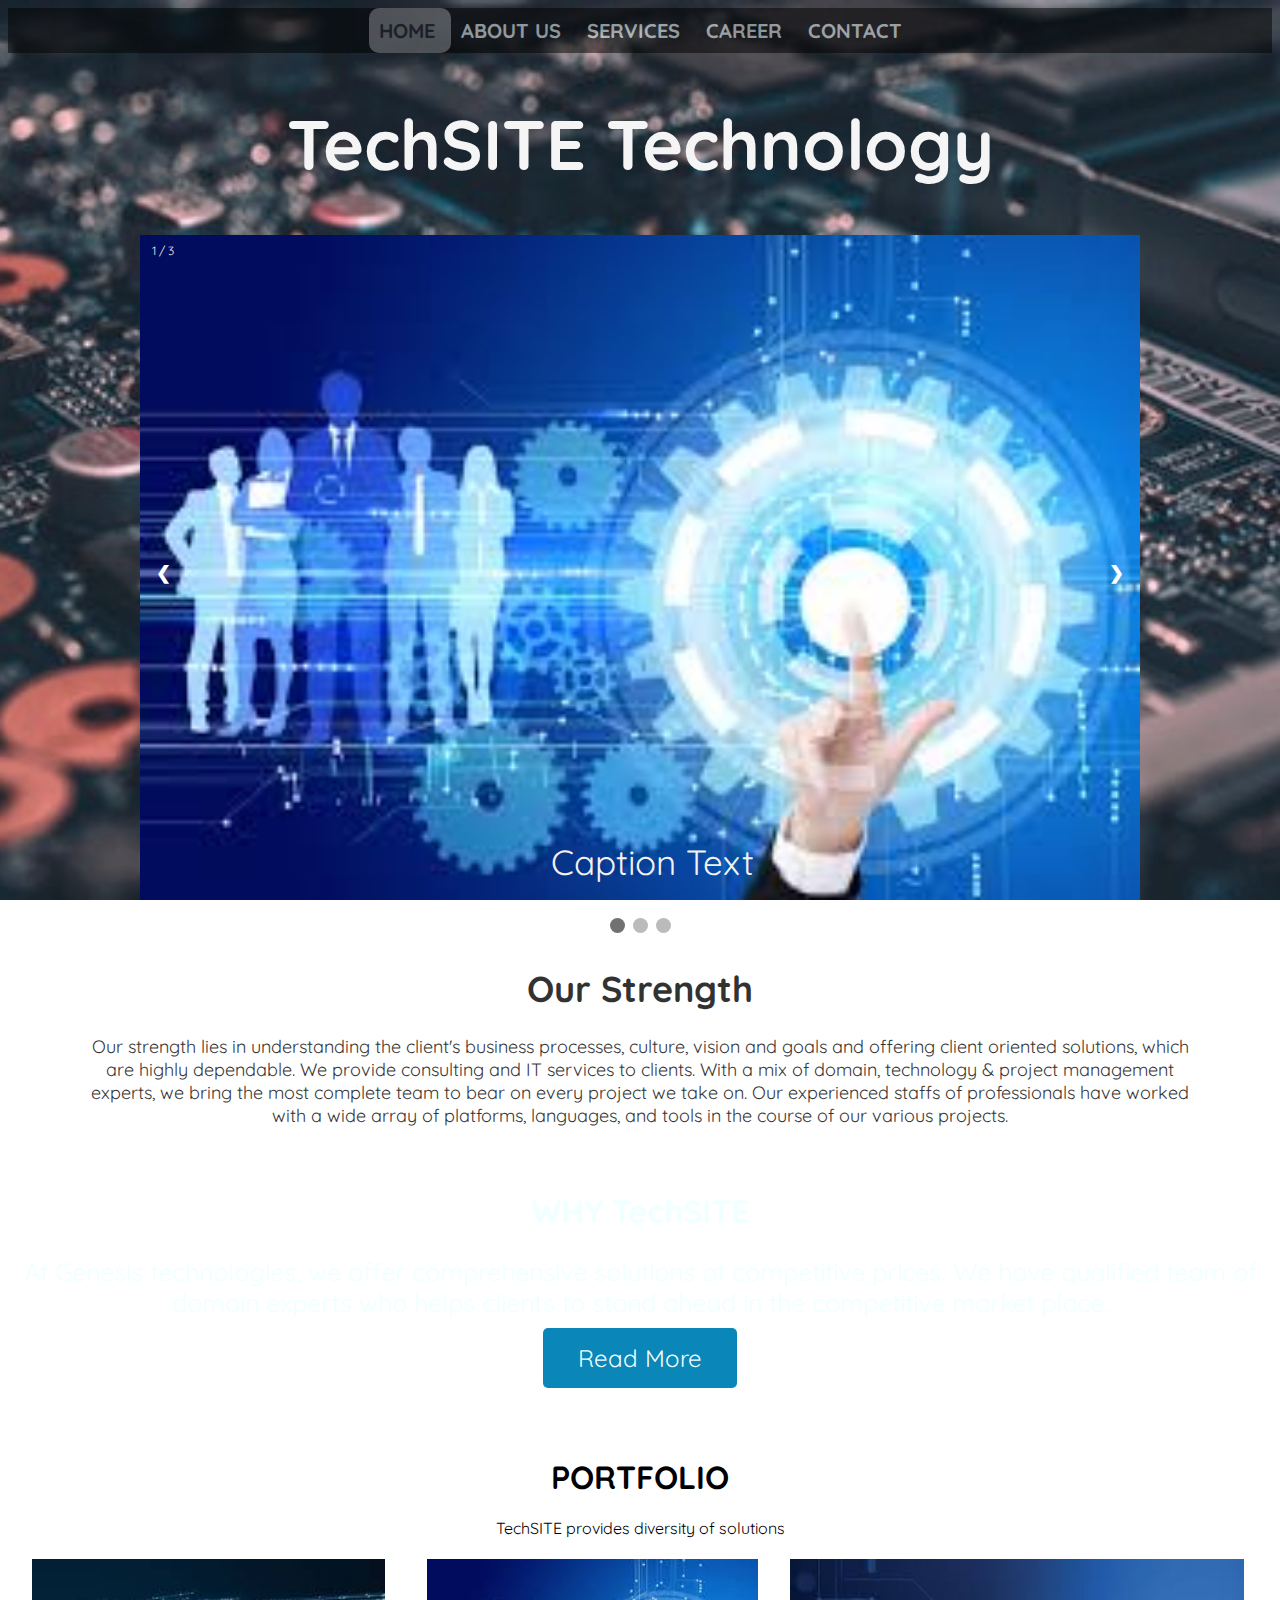
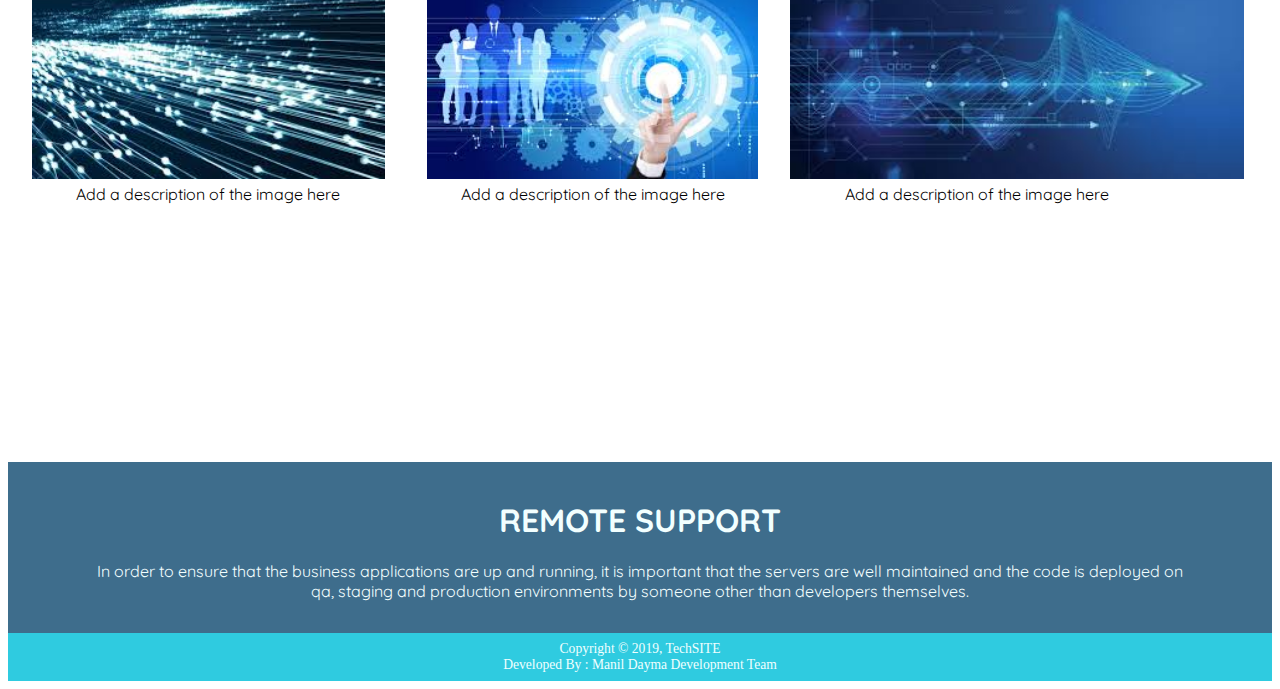
<file: index.html>
<html>

<head>
  <title>TechSITE</title>

</head>
<link rel="stylesheet" href="style.css" />
<link href="https://fonts.googleapis.com/css?family=Quicksand" rel="stylesheet">

<body>

  <nav class="menu">
    <a id="link" href="index.html" class="ma"> HOME </a>
    <a id="link" href="about.html" class="m1"> ABOUT US </a>
    <a id="link" href="services.html" class="m1"> SERVICES </a>
    <a id="link" href="career.html" class="m1"> CAREER </a>
    <a id="link" href="contact.html" class="m1"> CONTACT </a>
  </nav>

  <div>
    <h1 id="techsite">TechSITE  Technology</h1>
  </div>

  <div class="slideshow-container">
    <div class="mySlides fade">
      <div class="numbertext">1 / 3</div>
      <img src="./images/5.jpg" style="width:100%">
      <div class="text">Caption Text</div>
    </div>

    <div class="mySlides fade">
      <div class="numbertext">2 / 3</div>
      <img src="./image/4.jpg" style="width:100%">
      <div class="text">Caption Two</div>
    </div>


    <div class="mySlides fade">
      <div class="numbertext">3 / 3</div>
      <img src="./image/h2.jpg" style="width:100%">
      <div class="text">Caption Three</div>
    </div>

    <a class="prev" onclick="plusSlides(-1)">&#10094;</a>
    <a class="next" onclick="plusSlides(1)">&#10095;</a>

  </div>
  <br>

  <div style="text-align:center">
    <span class="dot" onclick="currentSlide(1)"></span>
    <span class="dot" onclick="currentSlide(2)"></span>
    <span class="dot" onclick="currentSlide(3)"></span>
  </div>

  <script>
    var slideIndex = 1;
    showSlides(slideIndex);

    function plusSlides(n) {
      showSlides(slideIndex += n);
    }

    function currentSlide(n) {
      showSlides(slideIndex = n);
    }

    function showSlides(n) {
      var i;
      var slides = document.getElementsByClassName("mySlides");
      var dots = document.getElementsByClassName("dot");
      if (n > slides.length) { slideIndex = 1 }
      if (n < 1) { slideIndex = slides.length }
      for (i = 0; i < slides.length; i++) {
        slides[i].style.display = "none";
      }
      for (i = 0; i < dots.length; i++) {
        dots[i].className = dots[i].className.replace(" active", "");
      }
      slides[slideIndex - 1].style.display = "block";
      dots[slideIndex - 1].className += " active";
    }
  </script>

  <div class="strength">
    <h1>Our Strength</h1>
    <p class="strengthpara">Our strength lies in understanding the client's business processes, culture, vision and goals and offering client oriented
      solutions, which are highly dependable. We provide consulting and IT services to clients. With a mix of domain, technology
      & project management experts, we bring the most complete team to bear on every project we take on. Our experienced
      staffs of professionals have worked with a wide array of platforms, languages, and tools in the course of our various
      projects.</p>
  </div>

  <div class="why">
    <h1>WHY TechSITE</h1>
    <p class="whyp">At Genesis technologies, we offer comprehensive solutions at competitive prices. We have qualified team of domain experts
      who helps clients to stand ahead in the competitive market place.</p>
    <a class='readmore' id="link" href="services.html">Read More</a>
  </div>

  <div class="port">
    <h1>PORTFOLIO</h1>
    <p>TechSITE provides diversity of solutions</p>

    <div class="row">
      <div class="column">
        <img src="./images/4.jpg" style="height:220px">
        <div class="desc">Add a description of the image here</div>
      </div>
      <div class="column">
        <img src="./images/5.jpg" style="height:220px">
        <div class="desc">Add a description of the image here</div>
      </div>
      <div class="column">
        <img src="./images/2.jpg" style="height:220px">
        <div class="desc">Add a description of the image here</div>
      </div>
    </div>

  </div>

  <div class="remote">
    <h1>REMOTE SUPPORT</h1>
    <p style="text-align:center">In order to ensure that the business applications
       are up and running, it is important that the servers are well maintained
      and the code is deployed on qa, staging and production environments by someone
       other than developers themselves.
    </p>
  </div>

  <footer>
    <div> Copyright &copy; 2019, TechSITE </div>
    <div> Developed By : Manil Dayma Development Team</div>
  </footer>
</body>

</html>
</file>
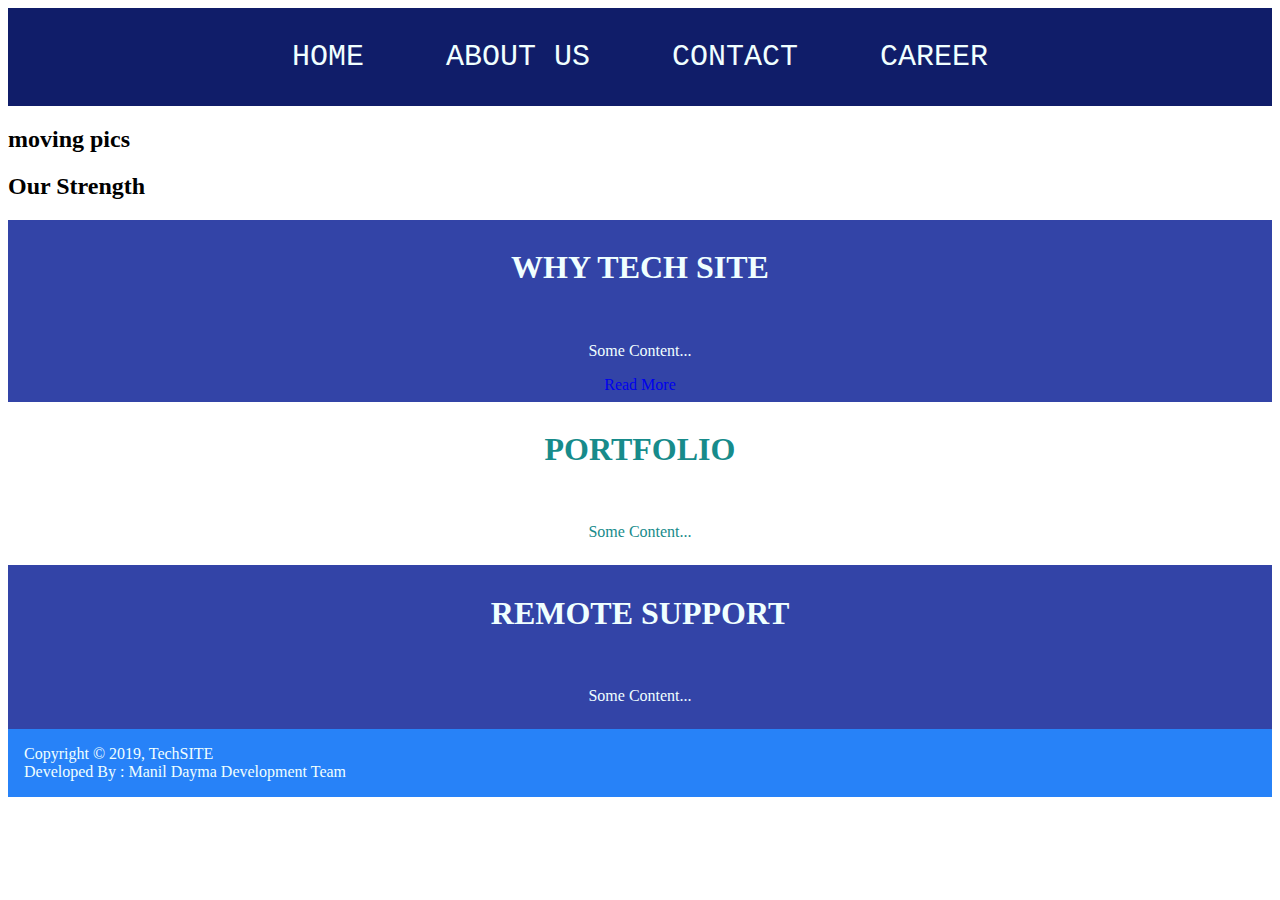
<file: src/index.html>
<html>
  <head>
    <title>TechSITE</title>
  </head>
  <link rel="stylesheet" href="index.css" />
  <body>

    <nav class="menu">
      <a id="link" href="index.html" class="m1"> HOME </a>
      <a id="link" href="about.html" class="m1"> ABOUT US </a>
      <a id="link" href="services.html" class="m1"> CONTACT </a>
      <a id="link" href="career.html" class="m1"> CAREER </a>
    </nav>
   
    <div>
      <h2> moving pics </h2>
   </div>

   <div>
        <h2>Our Strength</h2>
   </div>

    <div class="why">
      <h1>WHY TECH SITE</h1>
      <br />
      <p>Some Content...</p>
      <a class='readmore' id="link" href="services.html" >Read More</a>
    </div>

    <div class="portfolio">
      <h1>PORTFOLIO</h1>
      <br />
      <p>Some Content...</p>
    </div>

    <div class="remote">
      <h1>REMOTE SUPPORT</h1>
      <br />
      <p>Some Content...</p>
    </div>

    <footer>
      <div> Copyright &copy; 2019, TechSITE </div>
      <div> Developed By : Manil Dayma Development Team</div>
    </footer>
  </body>
</html>
</file>
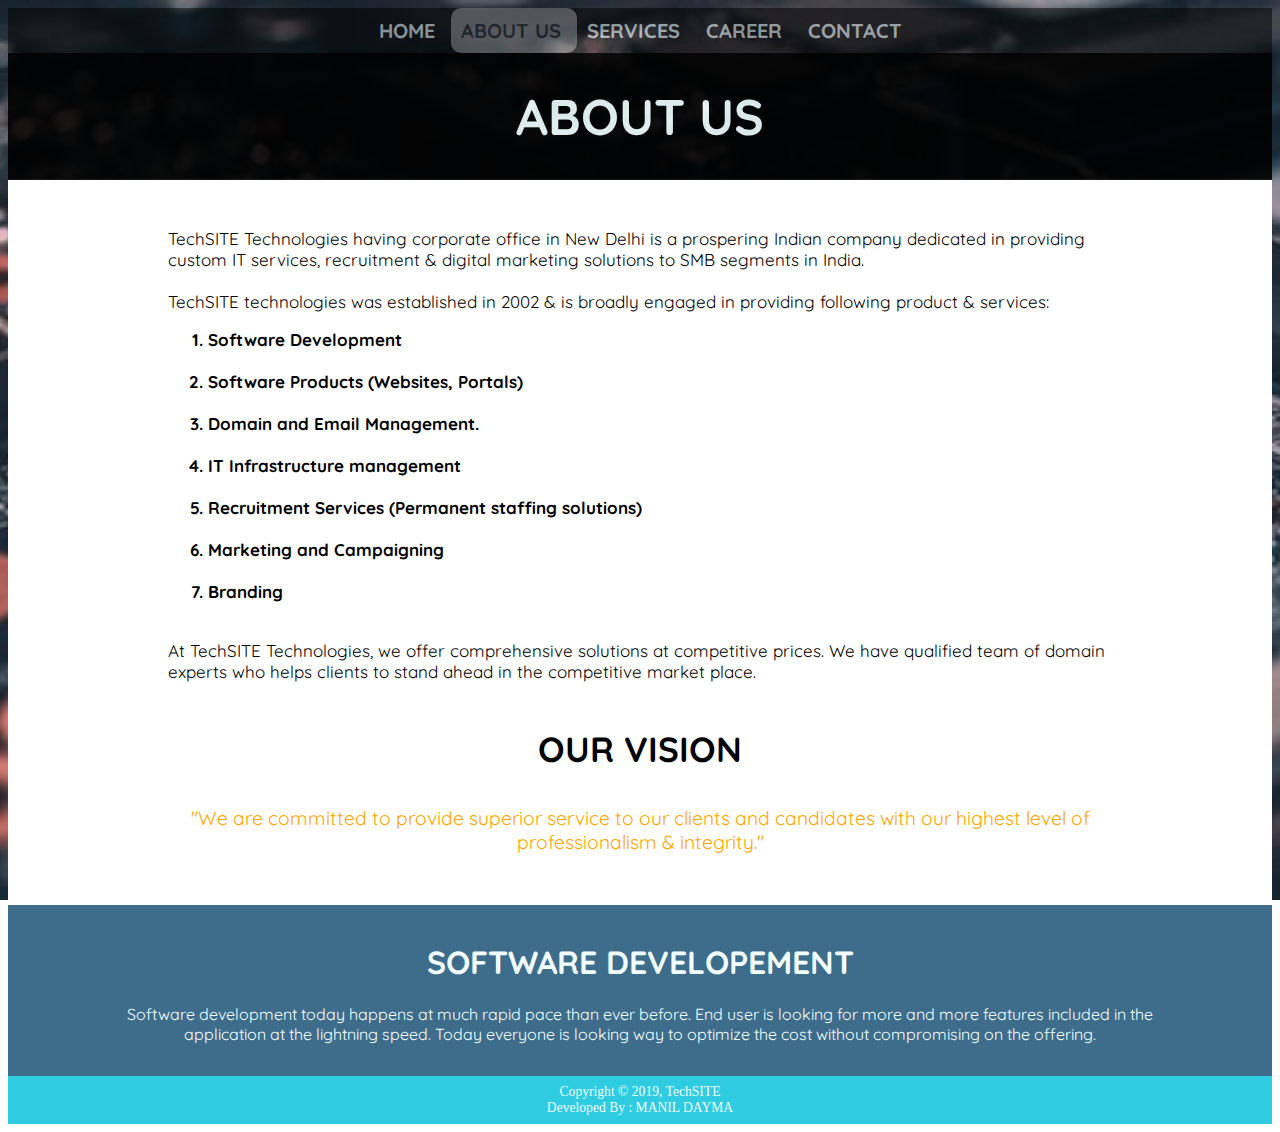
<file: about.html>
<html>
  <head>
    <title>TechSITE/about</title>
    
  </head>
  <link href="https://fonts.googleapis.com/css?family=Quicksand" rel="stylesheet">
  <link rel="stylesheet" href="style.css" />
  <body >

    <nav class="menu">
      <a id="link" href="index.html" class="m1"> HOME </a>
      <a id="link" href="about.html" class="ma"> ABOUT US </a>
      <a id="link" href="services.html" class="m1"> SERVICES </a>
      <a id="link" href="career.html" class="m1"> CAREER </a>
      <a id="link" href="contact.html" class="m1"> CONTACT </a>
    </nav>

    <h1 class="about">ABOUT US</h1>

    <div class="aboutmain">
          <div class="aboutpara">
            <p>TechSITE Technologies having corporate office in New Delhi is a prospering 
              Indian company dedicated in providing custom IT services, 
              recruitment & digital marketing solutions to SMB segments
               in India. <br><br>TechSITE technologies was established in 2002 & is 
               broadly engaged in providing following product & services:</p>

               <ol style="font-weight:bold">
                  <li>Software Development</li><br>
                  <li>Software Products (Websites, Portals)</li><br>
                  <li>Domain and Email Management.</li><br>
                  <li>IT Infrastructure management</li><br>
                  <li>Recruitment Services (Permanent staffing solutions)</li><br>
                  <li> Marketing and Campaigning</li><br>
                  <li>Branding</li><br>
                </ol>
          <p>At TechSITE Technologies, we offer comprehensive solutions at competitive prices.
             We have qualified team of domain experts who helps clients to stand ahead in the 
             competitive market place.</p>

             <h3 style="text-align:center; padding-top: 10px; font-size: 35px"> OUR VISION </h3>
             <p style="color:orange; font-size: 1.2rem; text-align: center"> "We are committed to provide superior service to our clients
                and candidates with our highest level of professionalism & integrity."
             </p>

          </div>
    </div>

    <div class="remote">
        <h1>SOFTWARE DEVELOPEMENT</h1>
        <p style="text-align:center">Software development today happens at much 
          rapid pace than ever before. End user is looking for more and more features
           included in the application at the lightning speed. Today everyone is looking
            way to optimize the cost without compromising on the offering. </p>
      </div>
    

    <footer>
      <div> Copyright &copy; 2019, TechSITE </div>
      <div> Developed By : MANIL DAYMA </div>
    </footer>
  </body>
</html>
</file>
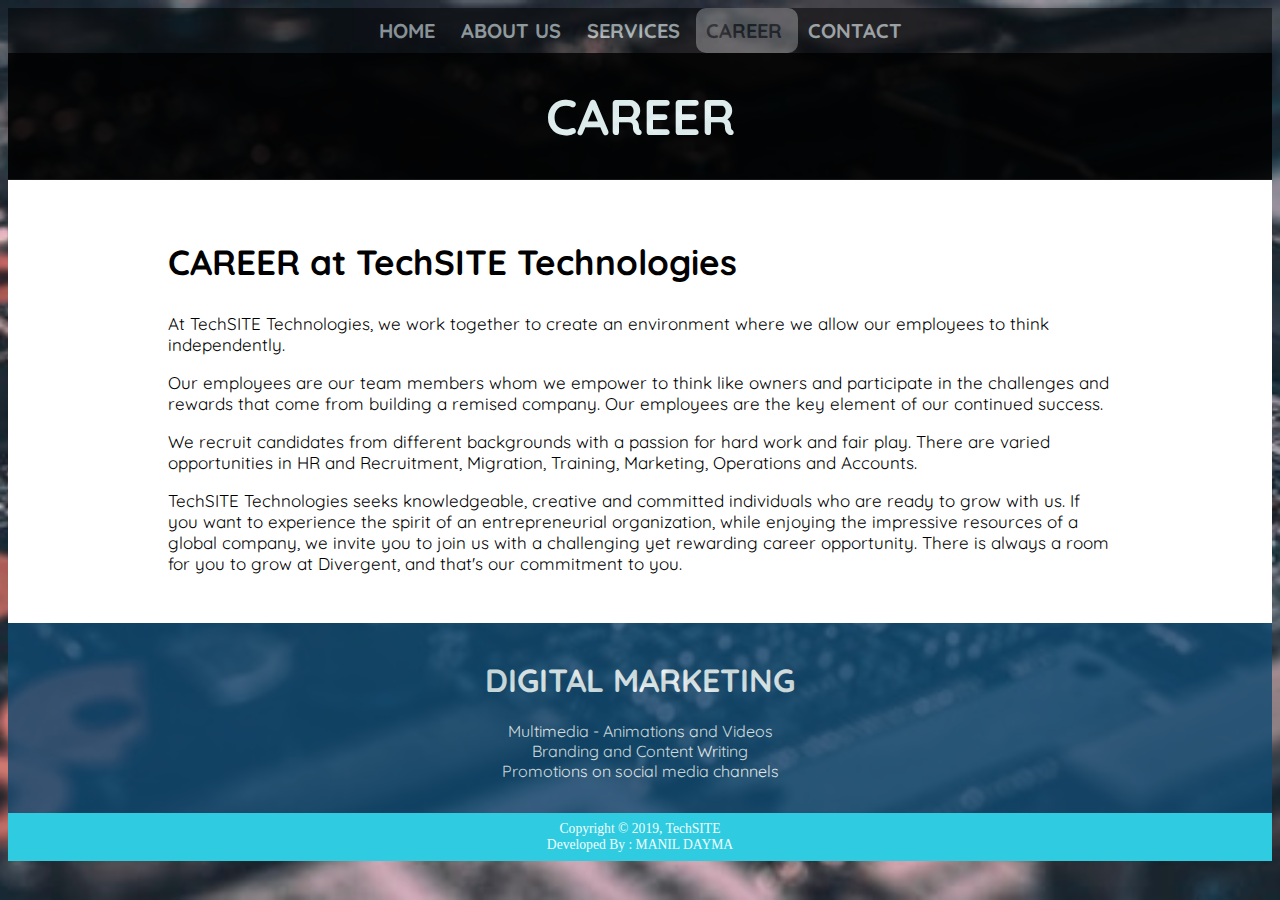
<file: career.html>
<html>

<head>
  <title>TechSITE/career</title>

</head>
<link rel="stylesheet" href="style.css" />
<link href="https://fonts.googleapis.com/css?family=Quicksand" rel="stylesheet">

<body>

  <nav class="menu">
    <a id="link" href="index.html" class="m1"> HOME </a>
    <a id="link" href="about.html" class="m1"> ABOUT US </a>
    <a id="link" href="services.html" class="m1"> SERVICES </a>
    <a id="link" href="career.html" class="ma"> CAREER </a>
    <a id="link" href="contact.html" class="m1"> CONTACT </a>
  </nav>
  <h1 class="about">CAREER</h1>

  <div class="aboutmain">
      <h2 style="font-size: 35px;">CAREER at TechSITE Technologies</h2>

          <div class="aboutpara">
            <p>At TechSITE Technologies, we work together to create an environment
               where we allow our employees to think independently.
              </p>
           <p>Our employees are our team members whom we empower to think 
              like owners and participate in the challenges and rewards 
              that come from building a remised company. 
              Our employees are the key element of our continued success.
             </p>
          <p>We recruit candidates from different backgrounds with a passion
             for hard work and fair play. There are varied opportunities in HR 
             and Recruitment, Migration, Training, Marketing, Operations and Accounts.
            </p>
            <p>TechSITE Technologies seeks knowledgeable, creative and committed 
              individuals who are ready to grow with us. If you want to experience
               the spirit of an entrepreneurial organization, while enjoying the impressive
                resources of a global company, we invite you to join us with a challenging yet
                 rewarding career opportunity. There is always a room for you to grow at Divergent,
                  and that's our commitment to you.
              </p>
               
          </div>
    </div>

    <div class="remote">
        <h1>DIGITAL MARKETING</h1>
        <p style="text-align:center">Multimedia - Animations and Videos<br>
        Branding and Content Writing <br>
      Promotions on social media channels </p>
      </div>

  <footer>
    <div> Copyright &copy; 2019, TechSITE </div>
    <div> Developed By : MANIL DAYMA </div>
  </footer>
</body>

</html>
</file>
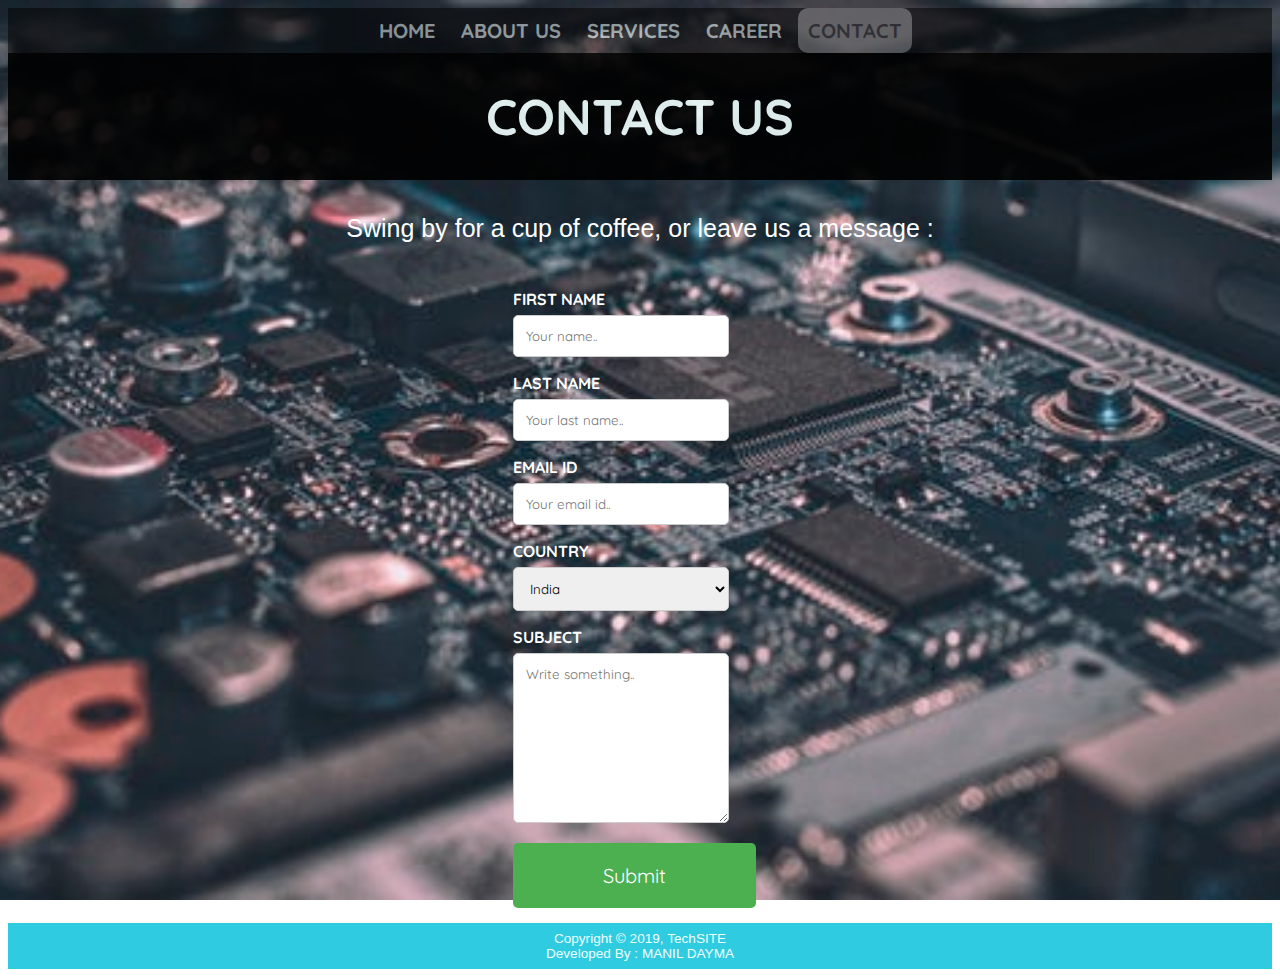
<file: contact.html>
<!DOCTYPE html>
<html>
  <head>
      <title>TechSITE/contact</title>


      <link href="https://fonts.googleapis.com/css?family=Quicksand" rel="stylesheet">
    <meta name="viewport" content="width=device-width, initial-scale=1" />
    <style>
      body {font-family: Arial, Helvetica, sans-serif; }

      * {box-sizing: border-box;}

      /* Style inputs */

      input[type="text"],
      select,
      textarea {
        font-family: 'Quicksand';
        width: 100%;
        padding: 12px;
        border: 1px solid #ccc;
        margin-top: 6px;
        margin-bottom: 16px;
        resize: vertical;
        border-radius: 5px;
      }

      input[type="submit"] {
        background-color: #4caf50;
        color: white;
        padding:20px;
        padding-left: 90px;
        padding-right:90px;
        border: none;
        font-size:20px;
        cursor: pointer;
        font-family: 'Quicksand';
        border-radius: 5px;
      }

      input[type="submit"]:hover {
        background-color: #45a049;
      }

      /* Style the container/contact section */

      .container {
        border-radius: 5px;
        padding: 10px;
        padding-left:500px;
        font-family: 'Quicksand';
        align-content:center;
      }

      /* Create two columns that float next to eachother */

      .column {
        float: left;
        width: 50%;
        margin-top: 6px;
        padding: 20px;
        font-family: 'Quicksand';
      }

      /* Clear floats after the columns */

      .row:after {
        content: "";
        display: table;
        clear: both;
      }
    </style>
  </head>
  <link rel="stylesheet" href="style.css" />
  <link
    href="https://fonts.googleapis.com/css?family=Quicksand"
    rel="stylesheet"
  />

  <body>
    <nav class="menu">
      <a id="link" href="index.html" class="m1"> HOME </a>
      <a id="link" href="about.html" class="m1"> ABOUT US </a>
      <a id="link" href="services.html" class="m1"> SERVICES </a>
      <a id="link" href="career.html" class="m1"> CAREER </a>
      <a id="link" href="contact.html" class="ma"> CONTACT </a>
    </nav>

    <h1 class="about">CONTACT US</h1>

    <div style="text-align:center; color:white">
        <p style="font-size: 25px" >Swing by for a cup of coffee, or leave us a message :</p>
      </div>

    <div class="container">
      <div class="row">
        <div class="column">
          <form action="/action_page.php">
            <label for="fname" style="font-weight: bold; color:white">FIRST NAME</label>
            <input
              type="text"
              id="fname"
              name="firstname"
              placeholder="Your name.."
            />
            <label for="lname" style="font-weight: bold; color:white">LAST NAME</label>
            <input
              type="text"
              id="lname"
              name="lastname"
              placeholder="Your last name.."
            />
            <label for="lname" style="font-weight: bold; color:white">EMAIL ID</label>
            <input
              type="text"
              id="email"
              name="email"
              placeholder="Your email id.."
            />
            <label for="country" style="font-weight: bold; color:white">COUNTRY</label>

            <select id="country" name="country">
              <option value="india">India</option>
              <option value="canada">Canada</option>
              <option value="usa">USA</option>
            </select>

            <label for="subject" style="font-weight: bold; color:white">SUBJECT</label>
            <textarea
              id="subject"
              name="subject"
              placeholder="Write something.."
              style="height:170px"
            ></textarea>
            <input type="submit" value="Submit" />
          </form>
        </div>
      </div>
    </div>

    <footer>
      <div>Copyright &copy; 2019, TechSITE</div>
      <div>Developed By : MANIL DAYMA</div>
    </footer>
  </body>
</html>
</file>
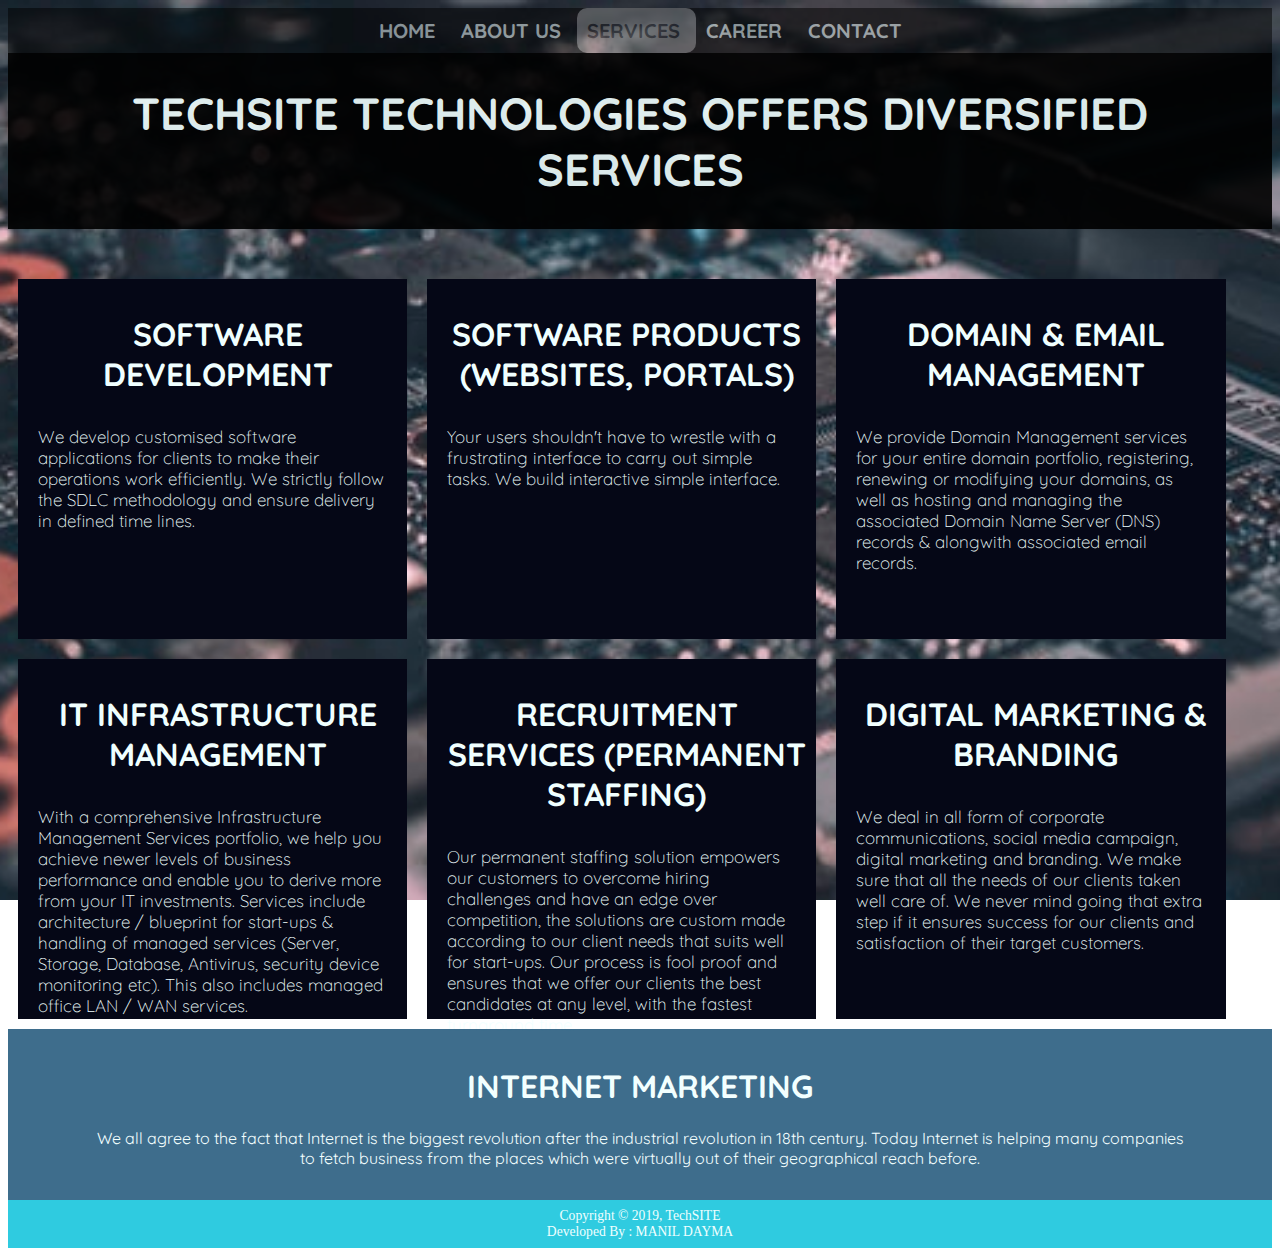
<file: services.html>
<html>

<head>
  <title>TechSITE/services</title>

</head>
<link rel="stylesheet" href="style.css" />
<link href="https://fonts.googleapis.com/css?family=Quicksand" rel="stylesheet">

<body>

  <nav class="menu">
    <a id="link" href="index.html" class="m1"> HOME </a>
    <a id="link" href="about.html" class="m1"> ABOUT US </a>
    <a id="link" href="services.html" class="ma"> SERVICES </a>
    <a id="link" href="career.html" class="m1"> CAREER </a>
    <a id="link" href="contact.html" class="m1"> CONTACT </a>

  </nav>

  <h1 class="about" style="font-size:45px">TECHSITE TECHNOLOGIES OFFERS DIVERSIFIED SERVICES</h1>

    <div id="div1">
      <h1 class="servh1">SOFTWARE DEVELOPMENT</h1>

      <p class="servp">We develop customised software applications for clients to make their operations work efficiently. We strictly follow
        the SDLC methodology and ensure delivery in defined time lines.
      </p>
    </div>

    <div id="div1">
      <h1 class="servh1">SOFTWARE PRODUCTS (WEBSITES, PORTALS)</h1>

      <p class="servp">Your users shouldn't have to wrestle with a frustrating interface to carry out simple tasks. We build interactive simple
        interface.
      </p>
    </div>

    <div id="div1">
      <h1 class="servh1">DOMAIN & EMAIL MANAGEMENT</h1>

      <p class="servp">We provide Domain Management services for your entire domain portfolio, registering, renewing or modifying your domains,
        as well as hosting and managing the associated Domain Name Server (DNS) records & alongwith associated email records.
      </p>
    </div>
      <div id="div1">
        <h1 class="servh1">IT INFRASTRUCTURE MANAGEMENT</h1>
  
        <p class="servp">With a comprehensive Infrastructure Management Services portfolio,
           we help you achieve newer levels of business performance and enable you to derive 
           more from your IT investments. Services include architecture / blueprint for start-ups
            & handling of managed services (Server, Storage, Database, Antivirus, security device monitoring etc).
             This also includes managed office LAN / WAN services.
        </p>
      </div>
  
      <div id="div1">
        <h1 class="servh1">RECRUITMENT SERVICES (PERMANENT STAFFING)</h1>
  
        <p class="servp">Our permanent staffing solution empowers our customers to overcome hiring 
          challenges and have an edge over competition, the solutions are custom made according to our
           client needs that suits well for start-ups. Our process is fool proof and ensures that we offer 
           our clients the best candidates at any level, with the fastest turnaround time.
        </p>
      </div>
  
      <div id="div1">
        <h1 class="servh1">DIGITAL MARKETING & BRANDING</h1>
  
        <p class="servp">We deal in all form of corporate communications, social media campaign,
           digital marketing and branding. We make sure that all the needs of our clients taken well care of.
            We never mind going that extra step if it ensures success for our clients and satisfaction of their
           target customers.</p>
      </div>
    
    <div style="margin-top: 800px"></div>

  <div class="remote">
    <h1>INTERNET MARKETING</h1>
    <p style="text-align:center">We all agree to the fact that Internet is the biggest revolution after the industrial revolution in 18th century. Today
      Internet is helping many companies to fetch business from the places which were virtually out of their geographical
      reach before.
    </p>
  </div>

  <footer>
    <div> Copyright &copy; 2019, TechSITE </div>
    <div> Developed By : MANIL DAYMA </div>
  </footer>
</body>

</html>
</file>
<file: style.css>
body{
  background-image: url(./image/home.jpg);
  background-position: center;
  background-repeat: no-repeat;
  background-size: cover;
  background-attachment: fixed;
}

.heading {
  text-align: center;
}
.menu {
  margin-left:auto;
  margin-right:auto;
  background-color: black;
  text-align: center;
  padding: 10px;
  opacity: .5;
}
.ma{
  background-color: grey;
  color: rgb(28, 28, 34);
  padding-right: 10px;
  font-family: "Quicksand";
  font-size: 20px;
  padding: 10px;
  font-weight:bold;
  border-radius: 10px;
}
.m1 {
  color: azure;
  padding-right: 10px;
  font-family: 'Quicksand';
  font-size: 20px;
  padding: 10px;
  font-weight:bold;
}
.m1:hover {
  background-color: rgb(125, 133, 179);
  border-radius: 10px;
}

#techsite{
  color: whitesmoke;
  font-size:70px;
  font-weight:bold;
  padding-left: 50px;
  padding-right:50px;
  text-align:center;
  font-family: 'quicksand';
} 

#link {
  text-decoration: none;
}
.strength{
  padding-top:5px;
  font-size:18px;
  font-family: 'Quicksand';
  text-align: center;
  background: white;
  opacity: .8;
}
.strengthpara{
  padding-left: 80px;
  padding-right: 80px;
  padding-bottom: 16px;
}
.why {
  font-family: 'Quicksand';
  color: azure;
  text-align: center;
  padding: 8px;
  height:250px;
}
.whyp{
  text-align: center;
  font-size: 25px;  
}
.readmore{
    font-family: 'Quicksand';
    color: azure;
    font-size: 1.5rem;
    background: rgb(10, 134, 184);
    padding: 15px;
    padding-left: 35px; 
    padding-right: 35px;
    border-radius:5px;
}
.readmore:hover{
    background: rgb(122, 204, 252);
    transition-duration: .5s;
}
.port {
  font-family: 'Quicksand';
  height: 70%;
  background-color: white;
  text-align: center;
  padding: 0.5rem;
}
.remote {
  color: azure;
  background: rgb(15, 73, 112);
  background-position: center;
  background-repeat: no-repeat;
  text-align: center;
  padding: 1rem;
  padding-left: 80px;
  padding-right: 80px;
  opacity: .8;
  font-family: 'quicksand';
}
footer {
  font-size: .85rem;
  background: #2fcbe0;
  color: azure;
  padding: .5rem;
  text-align: center;
}

.column {
  float: left;
  width: 30%;
  padding: 5px;
}

/* Clear floats after image containers */
.row::after {
  content: "";
  clear: both;
  display: table;
}
.desc{
  margin:5px;
}

.mySlides {display: none}
img {vertical-align: middle;}

/* Slideshow container */
.slideshow-container {
  max-width: 1000px;
  position: relative;
  margin: auto;
}

/* Next & previous buttons */
.prev, .next {
  cursor: pointer;
  position: absolute;
  top: 50%;
  width: auto;
  padding: 16px;
  margin-top: -22px;
  color: white;
  font-weight: bold;
  font-size: 18px;
  transition: 0.6s ease;
  border-radius: 0 3px 3px 0;
  user-select: none;
}

/* Position the "next button" to the right */
.next {
  right: 0;
  border-radius: 3px 0 0 3px;
}

/* On hover, add a black background color with a little bit see-through */
.prev:hover, .next:hover {
  background-color: rgba(0,0,0,0.8);
}

/* Caption text */
.text {
  font-family: 'Quicksand';
  color: #f2f2f2;
  font-size: 35px;
  padding: 8px 12px;
  position: absolute;
  bottom: 8px;
  width: 100%;
  text-align: center;
}

/* Number text (1/3 etc) */
.numbertext {
  font-family: 'Quicksand';
  color: #f2f2f2;
  font-size: 12px;
  padding: 8px 12px;
  position: absolute;
  top: 0;
}

/* The dots/bullets/indicators */
.dot {
  cursor: pointer;
  height: 15px;
  width: 15px;
  margin: 0 2px;
  background-color: #bbb;
  border-radius: 50%;
  display: inline-block;
  transition: background-color 0.6s ease;
}

.active, .dot:hover {
  background-color: #717171;
}

/* Fading animation */
.fade {
  -webkit-animation-name: fade;
  -webkit-animation-duration: 1.5s;
  animation-name: fade;
  animation-duration: 1.5s;
}

table{
  background:white;
  width: 100%;
  height: 100%;
  display:inline;
}
.about{
  font-size: 50px;
  margin-top: 0px;
  background-color: black;
  color: azure;
  text-align: center;
  padding: 1rem;
  opacity: .9;
  font-family: Georgia, 'Times New Roman', Times, serif;
  font-weight: bolder;
  padding-top: 2rem;
  padding-bottom:2rem;
  font-family: 'Quicksand';
}
.aboutmain{
  font-family: 'quicksand';
  margin-top:-35px;
  background-color: white;
  padding:2rem;
  padding-left: 10rem;
  padding-right: 10rem;
}
.aboutpara{
  font-family: 'Quicksand';
  font-size: 17px;  
}

#div1{
  padding:5px;
  color: azure;
  height:350px;
  background: rgb(5, 7, 22);
  font-family: 'Quicksand', sans-serif;
  width: 30%;
  float: left;
  margin-left: 10px;
  margin-right: 10px;
  margin-top: 20px;
  
}
.servh1{
  font-family: 'Quicksand';
  font-family: 'Quicksand';
  padding-top: 15px;
  text-align: center;
  padding-left: 10px;
  margin-top: 15px;
  height: auto;

}

.servp{
  font-family: 'Quicksand';
  padding:10px;
  margin: 5px;
  font-weight: 100;
  font-size: 17px;
}
</file>
<file: src/index.css>
.heading {
  text-align: center;
}
.menu {
  background-color: rgb(16, 29, 105);
  text-align: center;
  padding: 2rem;
}
.m1 {
  color: azure;
  padding-right: 10px;
  font-family: "Courier New", Courier, monospace;
  font-size: 30px;
  padding: 2rem;
}
.m1:hover {
  background-color: rgb(23, 42, 150);
}

#link {
  text-decoration: none;
}
.why {
  background: rgb(51, 68, 167);
  color: azure;
  text-align: center;
  padding: 0.5rem;
}
.portfolio {
  color: rgb(23, 139, 139);
  text-align: center;
  padding: 0.5rem;
}
.remote {
  background: rgb(51, 68, 167);
  color: azure;
  text-align: center;
  padding: 0.5rem;
}
footer {
  background: rgb(39, 130, 248);
  color: azure;
  padding: 1rem;
}
.f1 {
  padding: 10px;
  text-align: left;
}
.f2 {
  padding: 10px;
  text-align: right;
}
</file>
